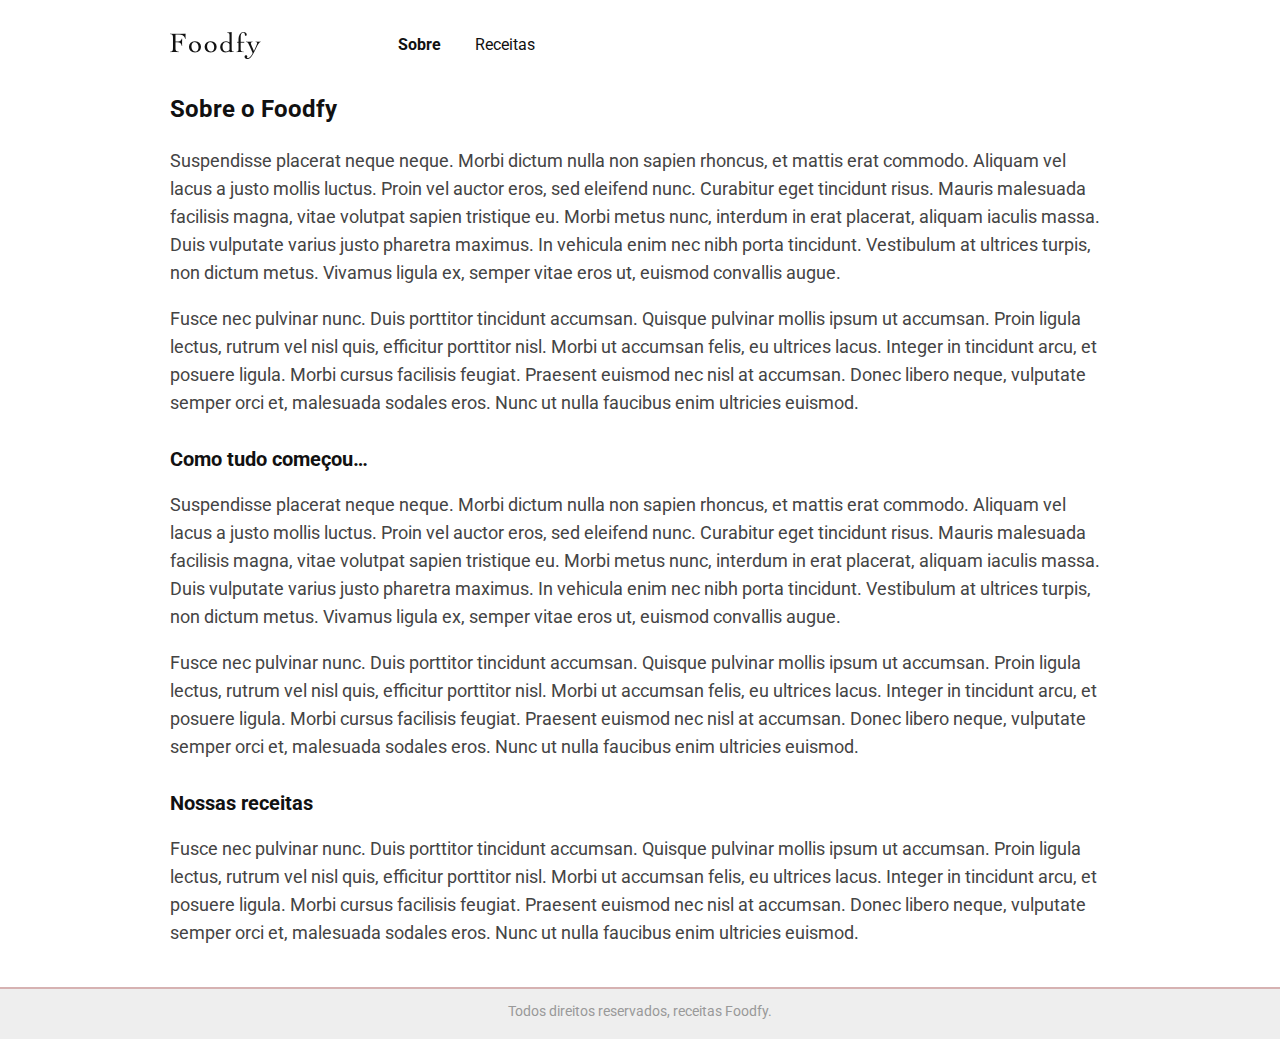
<file: sobre.html>
<!DOCTYPE html>

<html>
    <head>
        <title>Sobre - Foodfy</title>
        <link rel="stylesheet" href="style.css">
    </head>
    <body>
        <header>
            <a href="index.html" id="pointerLogo"><img src="/assets/logo.png" alt="Logo"></a>    
            <div class="menu">
                <a href="sobre.html"><strong>Sobre</strong></a>
                <a href="receita.html">Receitas</a>
            </div>
        </header>  
        <div class="sobre-text">
            <h3>
                Sobre o Foodfy
            </h3>
            <p>
                Suspendisse placerat neque neque. Morbi dictum nulla non sapien rhoncus, et mattis erat commodo. Aliquam vel lacus a justo mollis luctus. Proin vel auctor eros, sed eleifend nunc. Curabitur eget tincidunt risus. Mauris malesuada facilisis magna, vitae volutpat sapien tristique eu. Morbi metus nunc, interdum in erat placerat, aliquam iaculis massa. Duis vulputate varius justo pharetra maximus. In vehicula enim nec nibh porta tincidunt. Vestibulum at ultrices turpis, non dictum metus. Vivamus ligula ex, semper vitae eros ut, euismod convallis augue.

            </p>
            <p>
                Fusce nec pulvinar nunc. Duis porttitor tincidunt accumsan. Quisque pulvinar mollis ipsum ut accumsan. Proin ligula lectus, rutrum vel nisl quis, efficitur porttitor nisl. Morbi ut accumsan felis, eu ultrices lacus. Integer in tincidunt arcu, et posuere ligula. Morbi cursus facilisis feugiat. Praesent euismod nec nisl at accumsan. Donec libero neque, vulputate semper orci et, malesuada sodales eros. Nunc ut nulla faucibus enim ultricies euismod.

            </p>
            <h4>
                Como tudo começou…
            </h4>
            <p>
                Suspendisse placerat neque neque. Morbi dictum nulla non sapien rhoncus, et mattis erat commodo. Aliquam vel lacus a justo mollis luctus. Proin vel auctor eros, sed eleifend nunc. Curabitur eget tincidunt risus. Mauris malesuada facilisis magna, vitae volutpat sapien tristique eu. Morbi metus nunc, interdum in erat placerat, aliquam iaculis massa. Duis vulputate varius justo pharetra maximus. In vehicula enim nec nibh porta tincidunt. Vestibulum at ultrices turpis, non dictum metus. Vivamus ligula ex, semper vitae eros ut, euismod convallis augue.

            </p>
            <p>
                Fusce nec pulvinar nunc. Duis porttitor tincidunt accumsan. Quisque pulvinar mollis ipsum ut accumsan. Proin ligula lectus, rutrum vel nisl quis, efficitur porttitor nisl. Morbi ut accumsan felis, eu ultrices lacus. Integer in tincidunt arcu, et posuere ligula. Morbi cursus facilisis feugiat. Praesent euismod nec nisl at accumsan. Donec libero neque, vulputate semper orci et, malesuada sodales eros. Nunc ut nulla faucibus enim ultricies euismod.

            </p>
            <h4>
                Nossas receitas
            </h4>
            <p>
                Fusce nec pulvinar nunc. Duis porttitor tincidunt accumsan. Quisque pulvinar mollis ipsum ut accumsan. Proin ligula lectus, rutrum vel nisl quis, efficitur porttitor nisl. Morbi ut accumsan felis, eu ultrices lacus. Integer in tincidunt arcu, et posuere ligula. Morbi cursus facilisis feugiat. Praesent euismod nec nisl at accumsan. Donec libero neque, vulputate semper orci et, malesuada sodales eros. Nunc ut nulla faucibus enim ultricies euismod.

            </p>
        </div>
        <div id="links-footer"> 
            <p>Todos direitos reservados, receitas Foodfy.</p>  
        </div> 
    </body>

</html>
</file>
<file: style.css>
@import url('https://fonts.googleapis.com/css?family=Roboto:400,700&display=swap');

html, body {
    margin: 0px;
    padding: 0px;
    border: 0px;
}

body {
    background-color: white;
}

header {
    position: relative;
    width: 940px;
    margin: 32px auto;

    display: grid;
    grid-template-columns: 213px 1fr;  
}

#pointerLogo {
    width: 120px;
}

header .menu a {
    font-family: 'Roboto', regular;
    font-size: 16px;
    color: #111111;
    line-height: 26px;
    text-decoration: none;  
    padding: 15px;
}

.hero {
    width: 940px;
    height: 365px;
    margin: 0px auto;

    background: #FBDFDB;
    border-radius: 30px;

    display: grid;
    grid-template-columns: 525px 415px;
}

.hero h1 {
    font-family: 'Roboto', bold;
    font-size: 32px;
    color: #111111;
    width: 305px;
    height: 38px;

    margin-left: 60px;
    margin-top: 117px;
    margin-bottom: 10px;
}

.hero p {
    opacity: 0.7;
    font-family: 'Roboto', regular;
    font-size: 18px;
    line-height: 28px;
    width: 315px;
    height: 85px;
    color: #000000;

    margin-left: 60px;
    margin-top: 0px;
    
}

.hero img {
    justify-self: center;
    align-self: end;
    width: 216px;
    height: 300px;
}

.cards {
    width: 940px;
    height: auto;
    margin: 0px auto;

    display: grid;
    grid-template-columns: repeat(3, 1fr);
    grid-gap: 20px;
}

h2 {
    font-family: 'Roboto', bold;
    font-size: 24px;
    color: #111111;
    margin: 50px auto 19px auto;
    width: 940px;
}

.card img {
    width: 100%;
    height: 100%;
    border-radius: 15px;
    position: relative;
}


.card .plate-name h5 {
    font-family: 'Roboto', regular;
    font-size: 18px;
    color: #111111;
    font-weight: normal;
    margin-top: 17px;
    margin-bottom: 3px;
}

.card .cooker-name p {
    font-family: 'Roboto', regular;
    font-size: 14px;
    color: #777777;
    margin-top: 0px;
    margin-bottom: 10px;
}


#links-footer {
    width: 100%;
    height: 50px;
    background: #EEEEEE;

    font-family: 'Roboto', regular;
    font-size: 14px;
    color: #999999;
    text-align: center;
    border-top: 2px solid rgb(214, 178, 178);
    margin-top: 40px;
}

/* Sobre-HTML */

.sobre-text {
    position: relative;
    width: 940px;
    margin: 32px auto;
}

.sobre-text h3 {
    font-size: 24px;
    font-family: 'Roboto', bold;
    color: #111111;
}

.sobre-text p {
    font-family: 'Roboto', regular;
    font-size: 18px;
    color: #444444;
    line-height: 28px;
}

.sobre-text h4 {
    font-family: 'Roboto', bold;
    font-size: 20px;   
    color: #111111;

    margin-top: 30px;
    margin-bottom: 20px;
}

/* Receita Modal */

.modal-overlay {
    width: 100%;
    height: 100%;
    
    background-color: rgba(0 , 0, 0, 0.5);

    position: fixed;
    top: 0px;  
    visibility: hidden;
}

.modal {
    background-color: white;
    width: 600px;
    height: 360px;
    margin: 10vh auto;
    position: relative;
    border-radius: 16px;
    border-radius: 16px;
    padding: 30px;
}

.modal-content .card {
    pointer-events: none;
}


.modal-content .card img {
    display: block;
    width: 600px;
    height: 200px;
    border-radius: 15px;
    object-fit: cover;
}

.modal-content .card .plate-name h5 {
    font-family: 'Roboto', regular;
    font-size: 24px;
    color: #111111;
    text-align: center;
    margin-top: 20px;
    margin-bottom: 0px;
}

.modal-content .card .cooker-name p {
    font-family: 'Roboto', regular;
    font-size: 18px;
    color: #777777;
    text-align: center;
    margin-top: 5px;
    margin-bottom: 0px;
}

.modal-content .close-modal {
    font-family: 'Roboto', regular;
    font-size: 16px;
    color: #999999;
    text-align: center;
    margin-top: 60px;
    cursor: pointer;
    width: 120px;
    margin-left: 240px;
}

/* Receita Modal Active */

.modal-overlay.active {
    width: 100%;
    height: 100%;
    top: 0px;
    background-color: rgba(0 , 0, 0, 0.7);
    visibility: visible;
}
</file>
